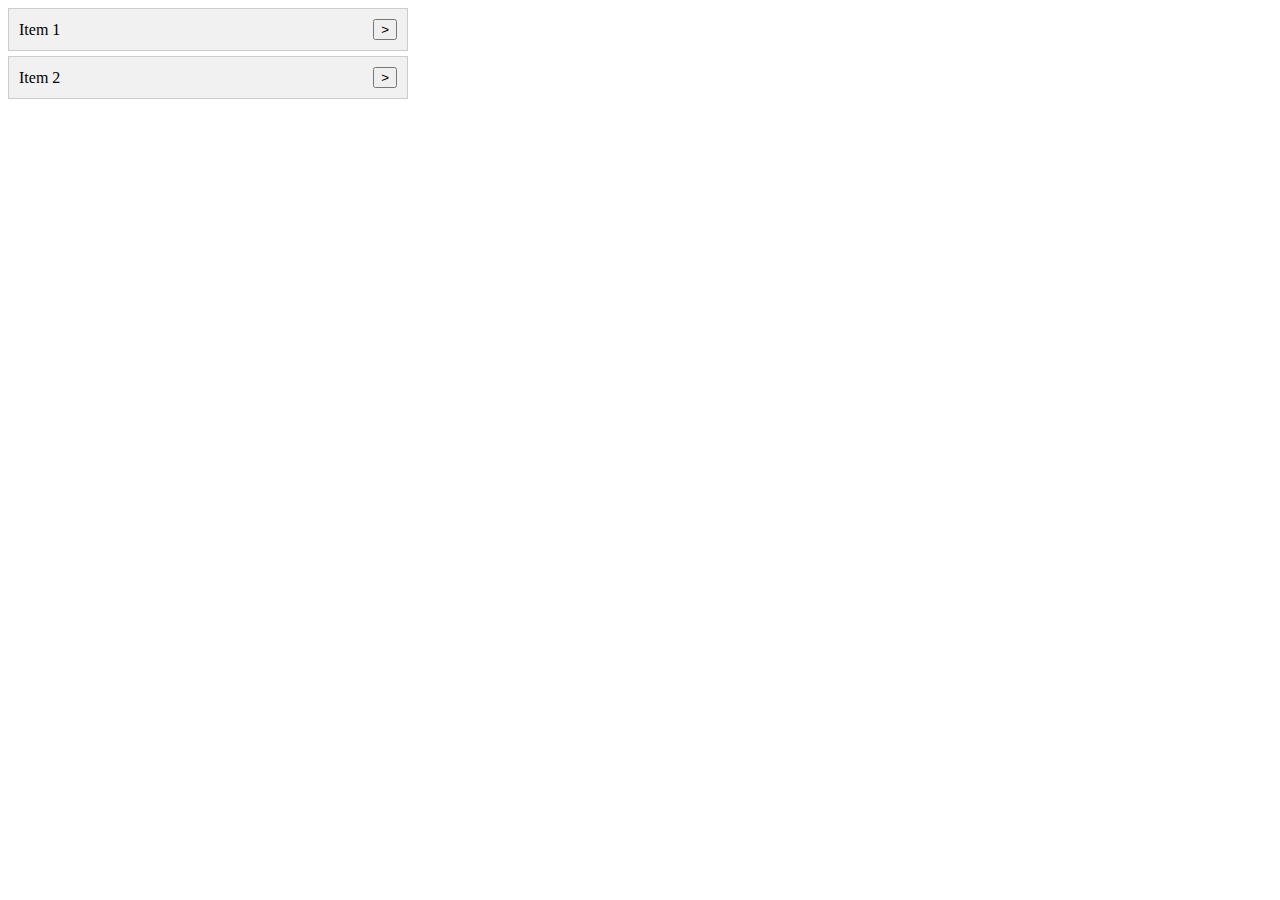
<file: test.html>
<!DOCTYPE html>
<html lang="en">
<head>
  <meta charset="UTF-8">
  <meta name="viewport" content="width=device-width, initial-scale=1.0">
  <style>
    .accordion {
      display: flex;
      flex-direction: column;
      max-width: 400px;
    }

    .accordion-item {
      border: 1px solid #ccc;
      margin-bottom: 5px;
      overflow: hidden; /* Hide overflow for smooth slide animations */
    }

    .accordion-header {
      display: flex;
      justify-content: space-between;
      align-items: center;
      padding: 10px;
      cursor: pointer;
      background-color: #f1f1f1;
    }

    .accordion-content {
      display: none;
      padding: 10px;
      transition: max-height 0.3s ease-out; /* Add a transition for smooth slide animations */
    }

    .accordion-item.active .accordion-content {
      display: block;
      max-height: 200px; /* Adjust the max-height as needed */
    }

    .toggle-btn {
      transition: transform 0.3s ease; /* Add a transition for smooth button animations */
    }

    .accordion-item.active .toggle-btn {
      transform: rotate(180deg); /* Rotate the button when the content is expanded */
    }
  </style>
</head>
<body>

<div class="accordion">
  <div class="accordion-item">
    <div class="accordion-header">
      Item 1
      <button class="toggle-btn">></button>
    </div>
    <div class="accordion-content">
      Content for Item 1
    </div>
  </div>

  <div class="accordion-item">
    <div class="accordion-header">
      Item 2
      <button class="toggle-btn">></button>
    </div>
    <div class="accordion-content">
      Content for Item 2
    </div>
  </div>

  <!-- Add more accordion items as needed -->

</div>

<script>
  document.addEventListener('DOMContentLoaded', function () {
    const accordionItems = document.querySelectorAll('.accordion-item');

    accordionItems.forEach(item => {
      const header = item.querySelector('.accordion-header');
      const content = item.querySelector('.accordion-content');
      const toggleBtn = item.querySelector('.toggle-btn');

      header.addEventListener('click', function () {
        accordionItems.forEach(otherItem => {
          if (otherItem !== item) {
            otherItem.classList.remove('active');
          }
        });

        item.classList.toggle('active');

        if (item.classList.contains('active')) {
          content.style.maxHeight = content.scrollHeight + 'px';
        } else {
          content.style.maxHeight = '0';
        }
      });
    });
  });
</script>

</body>
</html>
</file>
